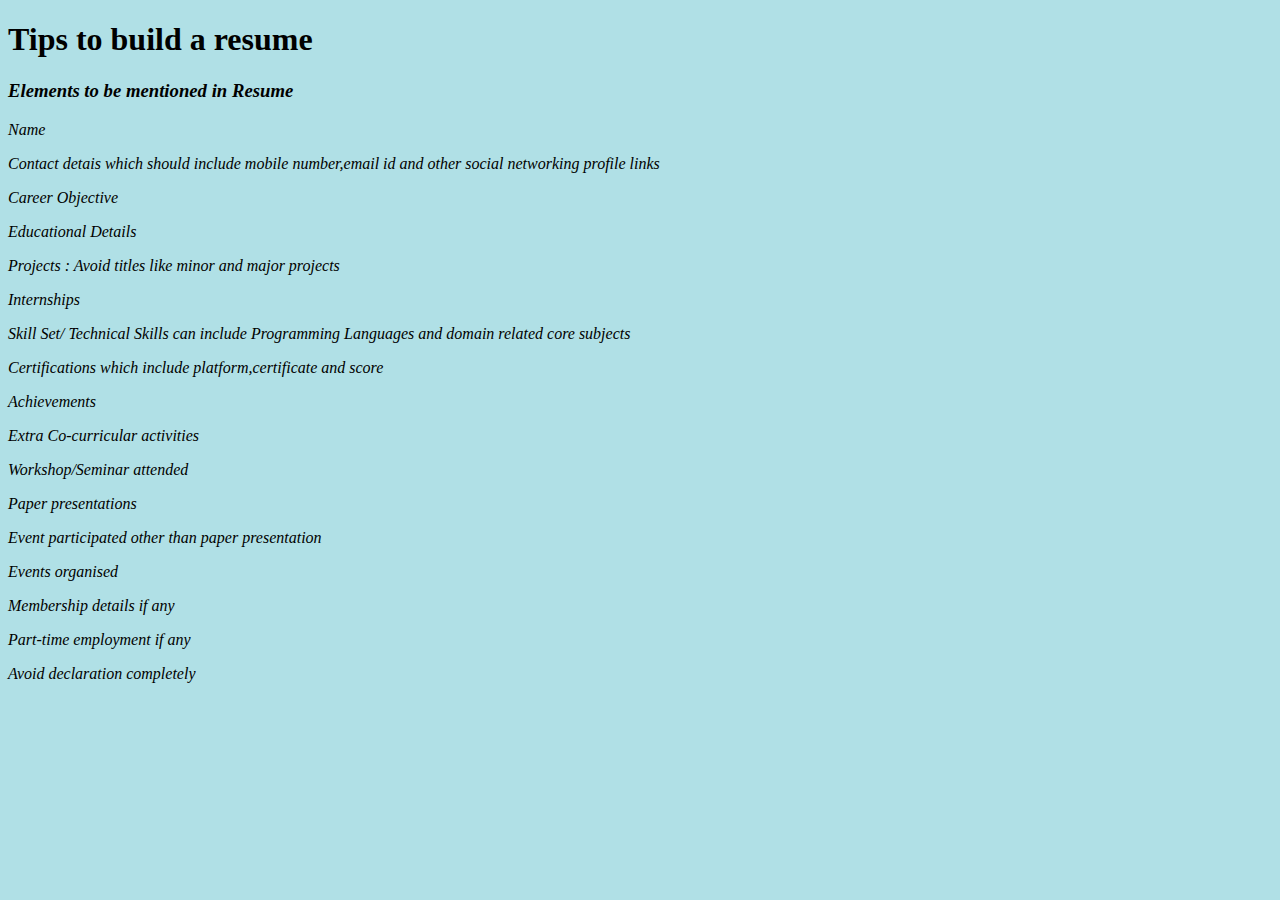
<file: resume tips.html>
<!DOCTYPE html>
<html lang="en">
<head>
    <meta charset="UTF-8">
    <meta name="viewport" content="width=device-width, initial-scale=1.0">
    <title>Document</title>
</head>
<body style="background-color:powderblue;">
    <h1>Tips to build a resume</h1>
    <h3><em>Elements to be mentioned in Resume</em></h3>
    <p><em>Name</em></p>
    <p><em>Contact detais which should include mobile number,email id and other social networking profile links</em></p>
    <p><em>Career Objective</em></p>
    <p><em>Educational Details</em></p>
    <p><em>Projects : Avoid titles like minor and major projects</em></p>
    <p><em>Internships</em></p>
    <p><em>Skill Set/ Technical Skills can include Programming Languages and domain related core subjects</em></p>
    <p><em>Certifications which include platform,certificate and score</em></p>
    <p><em>Achievements</em></p>
    <p><em>Extra Co-curricular activities</em></p>
    <p><em>Workshop/Seminar attended</em></p>
    <p><em>Paper presentations</em></p>
    <p><em>Event participated other than paper presentation</em></p>
    <p><em>Events organised</em></p>
    <p><em>Membership details if any</em></p>
    <p><em>Part-time employment if any</em></p>
    <p><em>Avoid declaration completely</em></p>
</body>
    
</html>
</file>
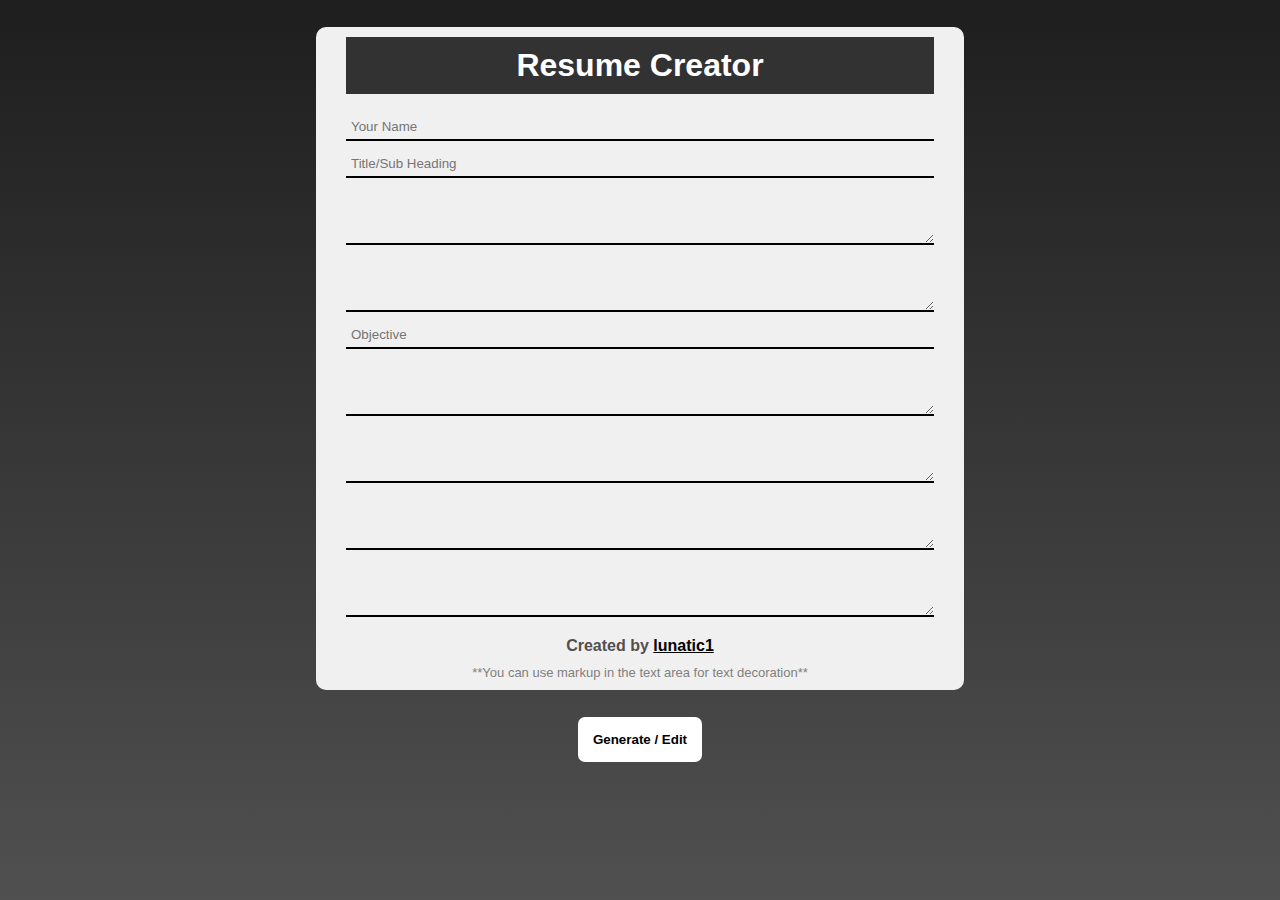
<file: resume.html>
<!DOCTYPE html>
<html lang="en">
  
<head>
    <meta charset="UTF-8" />
    <meta http-equiv="X-UA-Compatible" content="IE=edge" />
    <meta name="viewport" content="width=device-width, initial-scale=1.0" />
    <title>Resume Creator</title>
    <!-- style link here -->
    <link rel="stylesheet" href="style.css" />
</head>
  
<body>
    <!-- input container starts here -->
    <section class="resume-builder">
        <div class="container">
            <h1>Resume Creator</h1>
            <div class="resume_container">
                <form class="inputField">
                    <input type="text" 
                           name="name" 
                           placeholder="Your Name" 
                           title="Enter Your Name" />
                    <input type="text" 
                           name="title" 
                           placeholder="Title/Sub Heading" 
                           title="Enter Title/Sub Heading" />
                    <textarea name="work_experience" 
                              placeholder="Work Experience" 
                              cols="40" rows="3"
                              title="Enter Your Work Experience">
                    </textarea>
                    <textarea name="academic_details" 
                              placeholder="Academic Details" 
                              cols="40" rows="3"
                              title="Enter Your Academic Details">
                    </textarea>
                    <input type="text" placeholder="Objective" 
                           title="Enter Your Objective" 
                           name="objective" />
                    <textarea name="skills" 
                              title="Enter Your Skills" 
                              placeholder="Skills" cols="40"
                              rows="3">
                    </textarea>
                    <textarea name="projects" 
                              title="Enter Your Projects" 
                              placeholder="Projects" 
                              cols="40"
                              rows="3">
                    </textarea>
                    <textarea name="achievements" 
                              placeholder="Achievements" 
                              cols="40" rows="3"
                              title="Enter Your Achievements">
                    </textarea>
                    <textarea name="contact" 
                              placeholder="Contact Information" 
                              cols="40" rows="3"
                              title="Enter Your Contact Information">
                    </textarea>
                </form>
            </div>
            <p class="credit">
                Created by
                <a href=
"https://auth.geeksforgeeks.org/user/lunatic1/articles" 
                   target="_blank">
                      lunatic1
                </a>
            </p>
            <p class="tip">
                **You can use markup in the text area for text decoration**
            </p>
        </div>
    </section>
    <!-- input container ends here -->
  
    <!-- output container starts here -->
    <div class="output_container"></div>
    <!-- output container ends here -->
  
    <!-- preview button -->
    <button onclick="hide()">
          Generate / Edit
      </button>
  
    <!-- script link here -->
    <script src="script.js"></script>
</body>
  
</html>
</file>
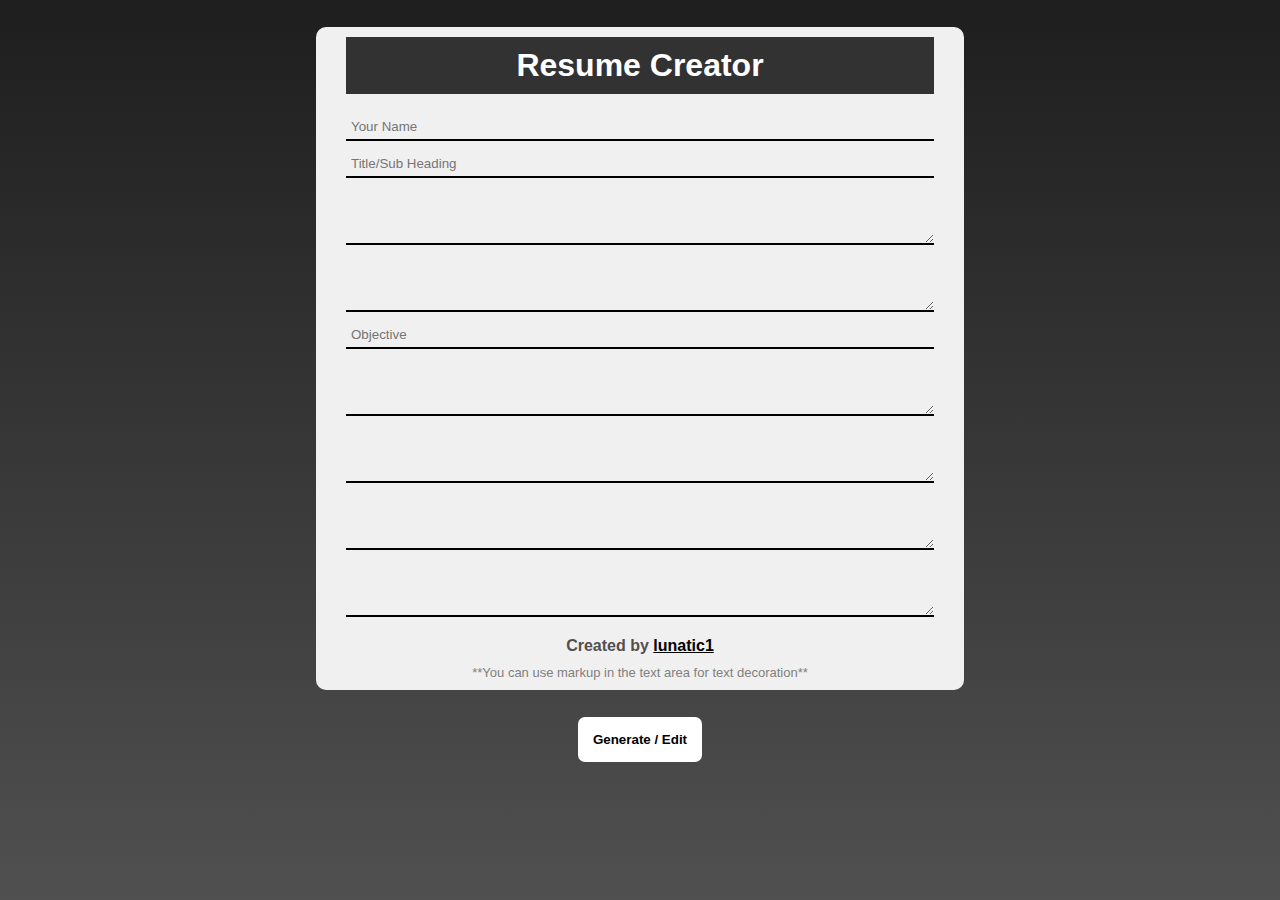
<file: tmpt.html>
<!-- index.html -->
<!DOCTYPE html> 
<html lang="en"> 

<head> 
    <meta charset="UTF-8" /> 
    <meta http-equiv="X-UA-Compatible" content="IE=edge" /> 
    <meta name="viewport" content="width=device-width, initial-scale=1.0" /> 
    <title>Resume Creator</title> 
    <!-- style link here -->
    <link rel="stylesheet" href="style.css" /> 
</head> 

<body> 
    <!-- input container starts here -->
    <section class="resume-builder"> 
        <div class="container"> 
            <h1>Resume Creator</h1> 
            <div class="resume_container"> 
                <form class="inputField"> 
                    <input type="text"
                        name="name"
                        placeholder="Your Name"
                        title="Enter Your Name" /> 
                    <input type="text"
                        name="title"
                        placeholder="Title/Sub Heading"
                        title="Enter Title/Sub Heading" /> 
                    <textarea name="work_experience"
                            placeholder="Work Experience"
                            cols="40" rows="3"
                            title="Enter Your Work Experience"> 
                    </textarea> 
                    <textarea name="academic_details"
                            placeholder="Academic Details"
                            cols="40" rows="3"
                            title="Enter Your Academic Details"> 
                    </textarea> 
                    <input type="text" placeholder="Objective"
                        title="Enter Your Objective"
                        name="objective" /> 
                    <textarea name="skills"
                            title="Enter Your Skills"
                            placeholder="Skills" cols="40"
                            rows="3"> 
                    </textarea> 
                    <textarea name="projects"
                            title="Enter Your Projects"
                            placeholder="Projects"
                            cols="40"
                            rows="3"> 
                    </textarea> 
                    <textarea name="achievements"
                            placeholder="Achievements"
                            cols="40" rows="3"
                            title="Enter Your Achievements"> 
                    </textarea> 
                    <textarea name="contact"
                            placeholder="Contact Information"
                            cols="40" rows="3"
                            title="Enter Your Contact Information"> 
                    </textarea> 
                </form> 
            </div> 
            <p class="credit"> 
                Created by 
                <a href= 
"https://auth.geeksforgeeks.org/user/lunatic1/articles"
                target="_blank"> 
                    lunatic1 
                </a> 
            </p> 
            <p class="tip"> 
                **You can use markup in the text area for text decoration** 
            </p> 
        </div> 
    </section> 
    <!-- input container ends here -->

    <!-- output container starts here -->
    <div class="output_container"></div> 
    <!-- output container ends here -->

    <!-- preview button -->
    <button onclick="hide()"> 
        Generate / Edit 
    </button> 

    <!-- script link here -->
    <script src="script.js"></script> 
</body> 

</html>
</file>
<file: style.css>
/* style.css */
* { 
    margin: 0; 
    padding: 0; 
    box-sizing: border-box; 
} 

body { 
    background-image: linear-gradient(rgb(30, 30, 30), rgb(80, 80, 80)); 
    background-attachment: fixed; 
    font-family: Arial, Helvetica, sans-serif; 
} 

.resume-builder { 
    padding: 27px 100px; 
} 

.container { 
    padding: 10px 30px; 
    background: rgb(240, 240, 240); 
    border-radius: 10px; 
    height: auto; 
    width: 60%; 
    margin: auto; 
} 

.container h1 { 
    text-align: center; 
    background-color: rgb(50, 50, 50); 
    padding: 10px; 
    color: white; 
    margin-bottom: 20px; 
} 

input, 
textarea { 
    background-color: transparent; 
    margin: 10px 0; 
    padding: 5px; 
    outline: none; 
    border: none; 
    border-bottom: 2px solid black; 
    display: block; 
    width: 100%; 
} 

button { 
    border: none; 
    background-color: white; 
    padding: 15px; 
    border-radius: 7px; 
    font-weight: bold; 
    cursor: pointer; 
    display: block; 
    margin: auto; 
    margin-bottom: 20px; 
} 

button:hover { 
    font-size: medium; 
} 

.output-container { 
    display: none; 
    width: 60%; 
    margin: 10px auto; 
} 

.output { 
    background-color: white; 
    border: 2px solid white; 
    margin-bottom: 10px; 
} 

.heading { 
    padding: 20px 10px; 
    text-align: center; 
    color: white; 
    background-color: rgb(50, 50, 50); 
    text-transform: uppercase; 
} 

.heading h4 { 
    color: rgb(200, 200, 200); 
    padding-top: 9px; 
} 

.info { 
    display: flex; 
    padding: 20px; 
} 

.left { 
    width: 40%; 
    border-right: 2px dashed black; 
    display: flex; 
    flex-direction: column; 
    justify-content: space-evenly; 
} 

.right { 
    width: 60%; 
    padding-left: 20px; 
    display: flex; 
    flex-direction: column; 
    justify-content: space-evenly; 
} 

.box { 
    margin: 10px 0; 
    padding: 5px 10px; 
    height: auto; 
    overflow-wrap: break-word; 
} 

.box h2, 
.box p { 
    margin-bottom: 5px; 
} 

.tip { 
    font-size: small; 
    color: gray; 
    text-align: center; 
} 

.credit { 
    text-align: center; 
    font-weight: bold; 
    padding: 10px 3px; 
    color: rgb(80, 80, 80); 
} 

a { 
    color: black; 
} 

a:hover { 
    color: rgb(247, 28, 12); 
    font-weight: bold; 
} 

/* media queries begin */
@media screen and (max-width: 920px) { 
    .container { 
        width: 100%; 
    } 

    .output-container { 
        width: 87%; 
    } 
} 

@media screen and (max-width: 600px) { 
    .resume-builder { 
        padding: 10px 30px; 
    } 

    h1 { 
        font-size: 160%; 
    } 

    .info { 
        flex-direction: column; 
    } 

    .left { 
        border-right: none; 
        width: 100%; 
    } 

    .right { 
        padding-left: 0; 
        width: 100%; 
    } 
}
</file>
